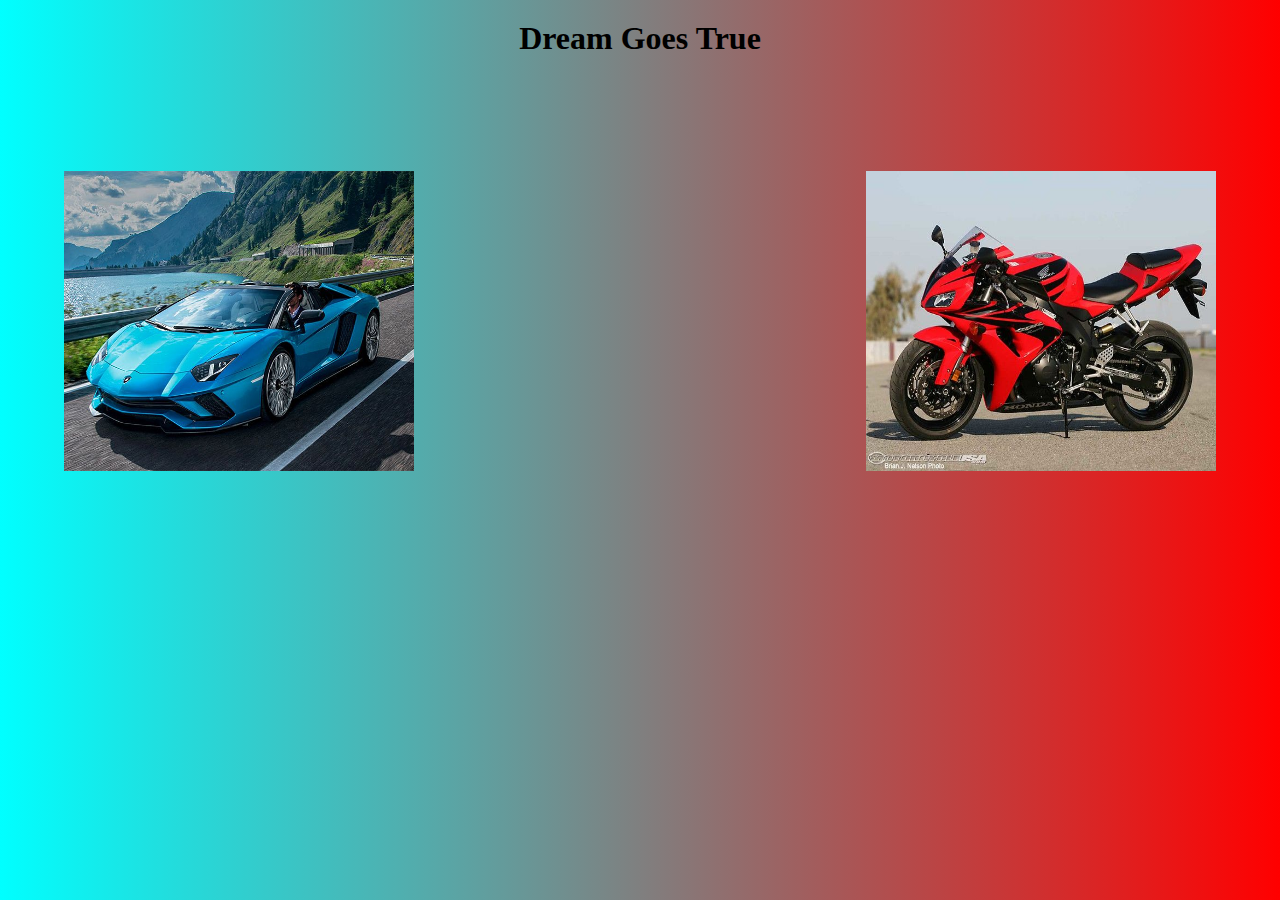
<file: Java-Script-Animation/index.html>
<!DOCTYPE html>
<html lang="en">
<head>
    <meta charset="UTF-8">
    <meta http-equiv="X-UA-Compatible" content="IE=edge">
    <meta name="viewport" content="width=device-width, initial-scale=1.0">
    <title>Dream Goes True</title>
    <link rel="stylesheet" href="bike.css">
</head>
<body>
    <div class="bg">
        <h1 border="2">Dream Goes True</h1>
        <div class="main">
            <div class="container1">
                <a href="Bikes.html"><img src="07 honda cbr1000rr static.jpeg" width="350px" height="300px"></a>
            </div>
            <div class="container2">
                <a href="Cars.html"><img src="Lamborghini’s Aventador S Takes Off Its Top _ WERD.jpeg" width="350px" height="300px" alt=""></a>
            </div>
        </div>
    </div>
</body>
</html>
</file>
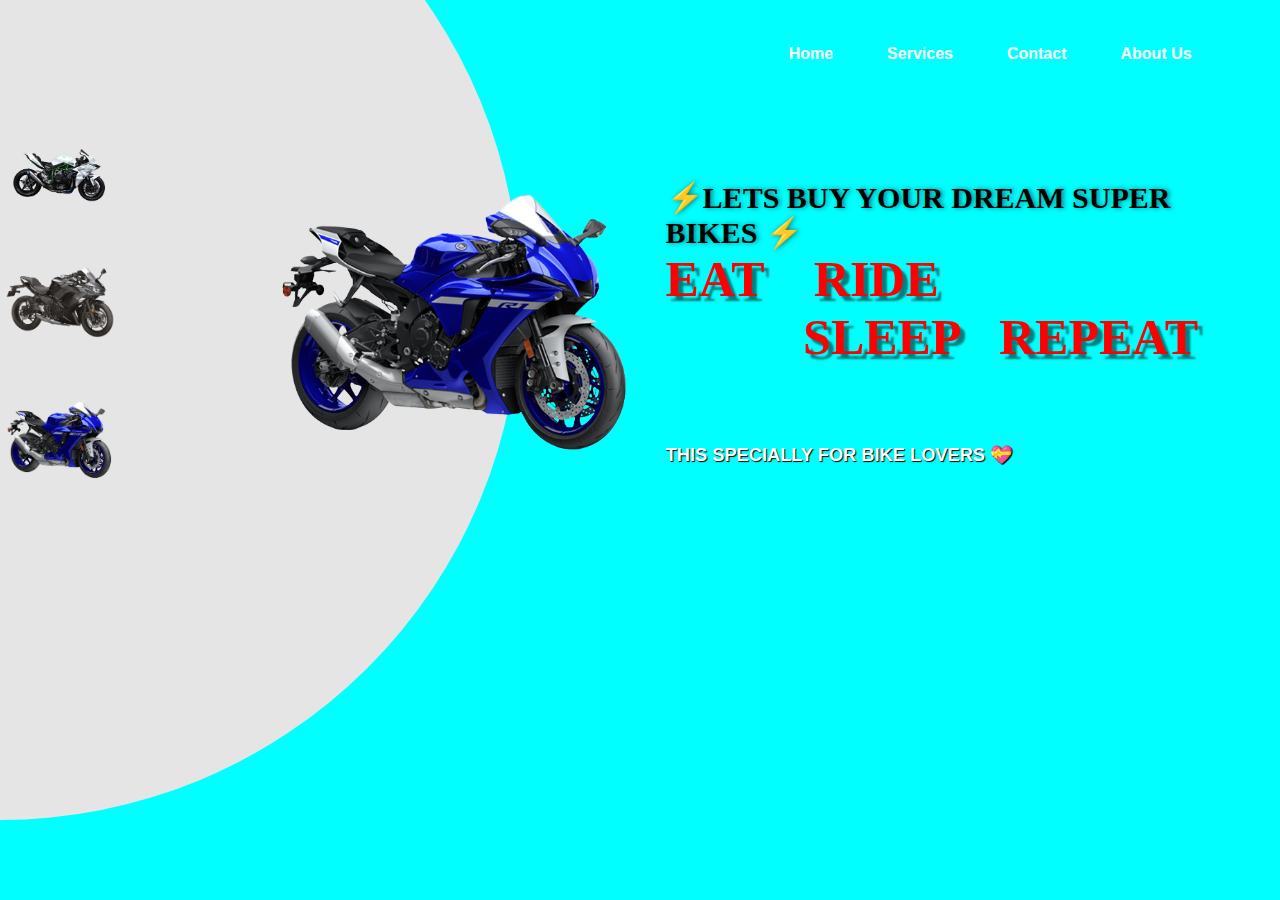
<file: Java-Script-Animation/Bikes.html>
<!DOCTYPE html>
<html lang="en">
<head>
    <meta charset="UTF-8">
    <meta http-equiv="X-UA-Compatible" content="IE=edge">
    <meta name="viewport" content="width=device-width, initial-scale=1.0">
    <link rel="stylesheet" href="style.css">
    <title>JS Animations</title>
</head>
<body>
    <div class="container">
        <div class="path"></div>
        <ul>
            <li><a href="index.html">Home</a></li>
            <li><a href="#">Services</a></li>
            <li><a href="#">Contact</a></li>
            <li><a href="#">About Us</a></li>
        </ul>
        <div class="thumbnail">
            <li><img src="Bike 1.png" onclick="big('Bike 1.png');path('#e5e5e5');bg('#99ff66')"</li>
            <li><img src="Bike 2.png" onclick="big('Bike 2.png');path('#e5e5e5');bg(' #BCC6CC')"</li>
            <li><img src="Bike 3.png" onclick="big('Bike 3.png');path('#e5e5e5');bg('#0d12b5')"</li>
        </div>
        <div class="big-img">
            <img src="Bike 3.png" class="big">
        </div>
        <div class="content">
            <p> &#9889Lets Buy Your Dream Super&nbsp;&nbsp;&nbsp;&nbsp; Bikes &#9889</p>
            <h1>Eat &nbsp;&nbsp; Ride <br> &nbsp;&nbsp;&nbsp;&nbsp;&nbsp;&nbsp;&nbsp;&nbsp;&nbsp;&nbsp; Sleep&nbsp;&nbsp; Repeat</h1>
            <br><br><br><h5 style="color: white;">This Specially For Bike Lovers &#128157</h5>
        </div>
    </div>
</body>
<script>
    function big(img){
        document.querySelector('.big').src=img;
    }
    function path(color){
        const path = document.querySelector('.path');
        path.style.background = color;  
    }
    function bg(background){
        const bg = document.querySelector('.container');
        bg.style.background = background;
    }
</script>
</html>
</file>
<file: Java-Script-Animation/bike.css>
*{
    margin: 0;
    padding: 0;
    box-sizing: border-box;
}
.container1{
    height: 300px;
    width: 350px;
    background-color: aqua;
    margin-top: 100px;
    margin-left: 30px;
    position: absolute;
    right: 5%;
}
.container2{
    height: 300px;
    width: 350px;
    background-color: aqua;
    /* float: right; */
    /* margin-top: -300px; */
    /* margin-right: 30px; */
}
.main{
    display: inline-block;
}
/* .main .container2 img{
    top: 30%;
    right: 5%;
} */
.container2 {
    /* top: 30%; */
    /* right: 50%; */
    left: 5%;
    position: absolute;
    float: right;
    margin-top: 100px;
}
body{
    background: linear-gradient(to right, aqua,red);
}
h1{
    display: flex;
    align-items: center;
    justify-content: center;
    margin-top: 20px;
}
</file>
<file: Java-Script-Animation/style.css>
*{
    margin: 0;
    padding: 0;
}
.container{
    width: 100%;
    height: 100vh;
    background-color: aqua;
}
ul{
    position: absolute;
    top: 5%;
    right: 3%;
}
ul li{
    list-style: none;
    text-decoration: none;
    display: inline-block;
    /* color: white; */
    margin-right: 50px;
}
ul li a{
    text-decoration: none;
    font-family: sans-serif;
    font-weight: 600;
    color: white;
}
.thumbnail{
    padding-top: 7%;
}
.thumbnail li{
    position: relative;
    list-style: none;
    margin-top: 50px;
}
.thumbnail img{
    max-width: 120px;
    display: block;
}
.thumbnail img:hover{
    transform: translateX(30px);
    transition: 0.3s;
}
.big-img img{
    position: absolute;
    left: 20%;
    top: 20%;
    max-width: 500px;
    max-height: 300px;
} 
.content{
    position: absolute;
    cursor: pointer;
    max-width: 45%;
    right: 3%;
    top: 20%;
}
.content p{
    color: black;
    font-size: 30px;
    font-weight: 700;
    text-shadow: 2px 0px 5px rgba(0,0,0,0.5);
    font-family: cursive;
}
.content h1{
    font-size: 50px;
    font-weight: 600;
    color: red;
    text-shadow: 5px 5px 2px rgba(0,0,0,0.5);
    font-family: fantasy;
}
.content{
    font-size: 22px;
    font-weight: bold;
    color: black;
    font-family: sans-serif;
    text-shadow: 1px 1px 1px black;
    margin-left: 10%;
    text-transform: uppercase;
}
.path{
    position: absolute;
    width: 100%;
    height: 100vh;
    background: #e5e5e5;
    clip-path: circle(520px at left 300px);
}
.path li:hover{
    transform: scale(1.5);
    transition: transform 0.5s;
}
.path li a:hover{
    color: white;
}
</file>
